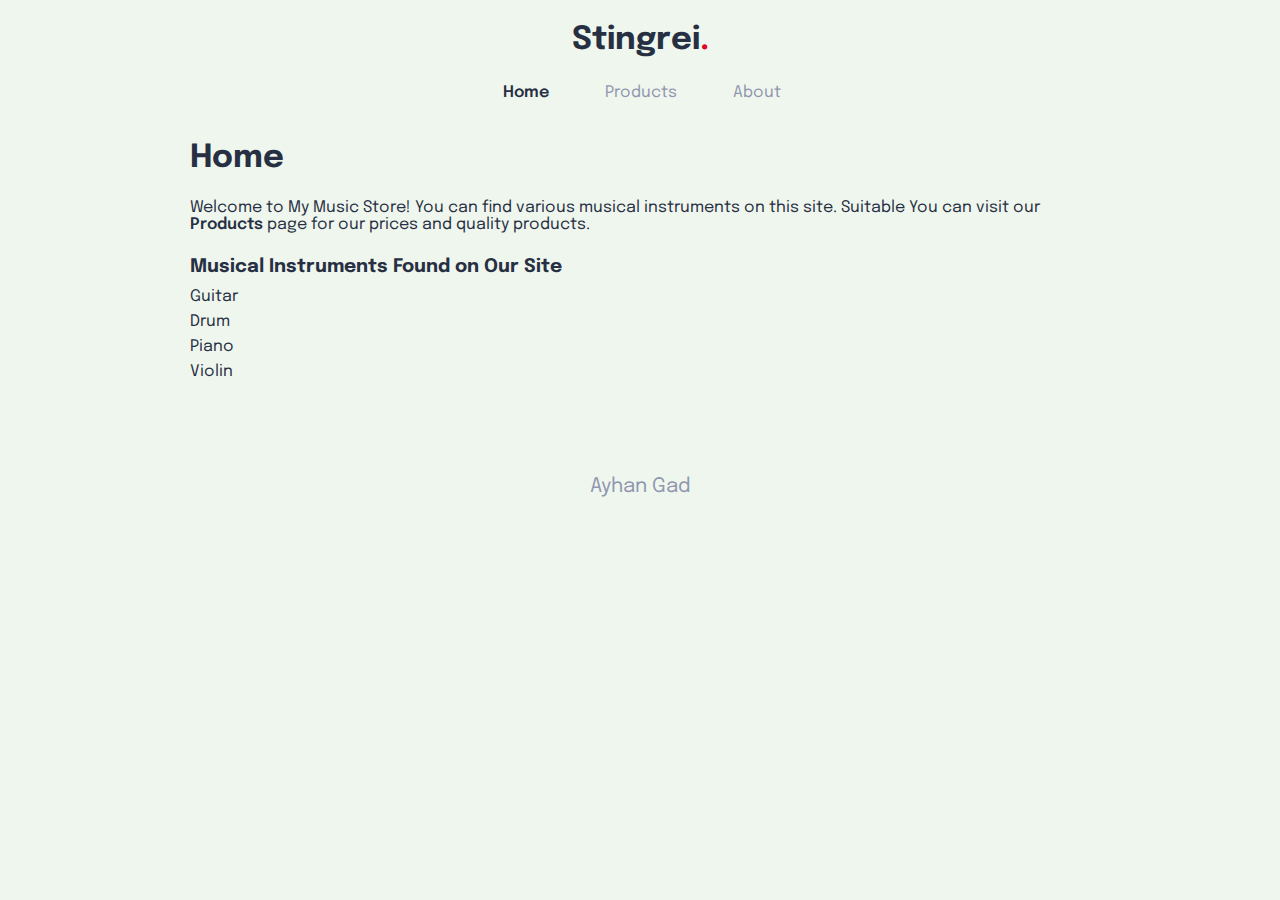
<file: index.html>
<!DOCTYPE html>
<html lang="en">

<head>
    <meta charset="UTF-8">
    <meta http-equiv="X-UA-Compatible" content="IE=edge">
    <meta name="viewport" content="width=device-width, initial-scale=1.0">
    <link rel="stylesheet" href="style/style.css">
    <link rel="preconnect" href="https://fonts.googleapis.com">
    <link rel="preconnect" href="https://fonts.gstatic.com" crossorigin>
    <link href="https://fonts.googleapis.com/css2?family=Epilogue:wght@400;600&display=swap" rel="stylesheet">
    <link rel="stylesheet" href="https://unicons.iconscout.com/release/v4.0.0/css/line.css">
    <title>Stingray</title>
</head>

<body>
    <header class="header">
        <h1>Stingrei<span>.</span></h1>
        <nav class="nav">
            <a href="index.html" class="nav-links active"><i class="uil uil-estate"></i>Home</a>
            <a href="products.html" class="nav-links"><i class="uil uil-minus-square"></i>Products</a>
            <a href="about.html" class="nav-links"><i class="uil uil-user-square"></i>About</a>
        </nav>
    </header>
    <section class="section">
        <h1>Home</h1>
        <p class="home-p">Welcome to My Music Store! You can find various musical instruments on this site. Suitable
            You can visit our <a href="" class="inline-link">Products</a> page for our prices and quality products.</p>
        <h3 class="index-h3">Musical Instruments Found on Our Site</h3>
        <ul class="instruments-ul">
            <li class="instruments-li">Guitar</li>
            <li class="instruments-li">Drum</li>
            <li class="instruments-li">Piano</li>
            <li class="instruments-li">Violin</li>
        </ul>
    </section>

    <footer class="footer"><a href="https://ayhangadirli.com/" target="_blank" class="footer-link">Ayhan Gad<i
                class="uil uil-arrow-up-right"></i></a></footer>



</body>

</html>
</file>
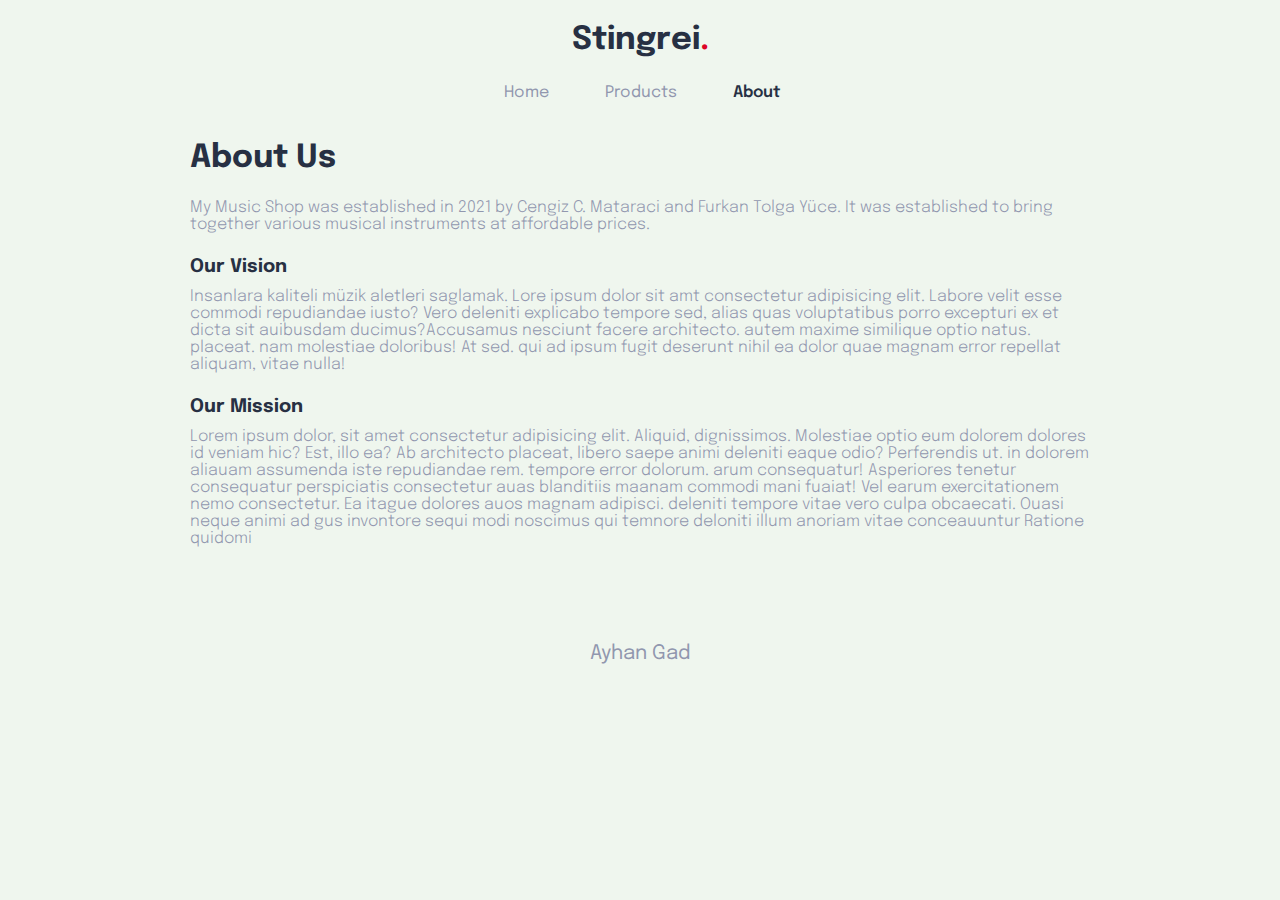
<file: about.html>
<!DOCTYPE html>
<html lang="en">

<head>
    <meta charset="UTF-8">
    <meta http-equiv="X-UA-Compatible" content="IE=edge">
    <meta name="viewport" content="width=device-width, initial-scale=1.0">
    <link rel="stylesheet" href="style/style.css">
    <link rel="preconnect" href="https://fonts.googleapis.com">
    <link rel="preconnect" href="https://fonts.gstatic.com" crossorigin>
    <link href="https://fonts.googleapis.com/css2?family=Epilogue:wght@400;600&display=swap" rel="stylesheet">
    <link rel="stylesheet" href="https://unicons.iconscout.com/release/v4.0.0/css/line.css">
    <title>Stingray</title>
</head>

<body>
    <header class="header">
        <h1>Stingrei<span>.</span></h1>
        <nav class="nav">
            <a href="index.html" class="nav-links"><i class="uil uil-estate"></i>Home</a>
            <a href="products.html" class="nav-links"><i class="uil uil-minus-square"></i>Products</a>
            <a href="about.html" class="nav-links active"><i class="uil uil-user-square"></i>About</a>
        </nav>
    </header>
    <section class="section">
        <h1>About Us</h1>
        <p class="home-p secondary-p">My Music Shop was established in 2021 by Cengiz C. Mataraci and Furkan Tolga Yüce. It was
            established to bring together various musical instruments at affordable prices.</p>
        <h3 class="index-h3">Our Vision</h3>
        <p class="home-p secondary-p">Insanlara kaliteli müzik aletleri saglamak. Lore ipsum dolor sit amt consectetur adipisicing
            elit. Labore velit esse commodi repudiandae iusto? Vero deleniti explicabo tempore sed, alias
            quas voluptatibus porro excepturi ex et dicta sit auibusdam ducimus?Accusamus nesciunt facere architecto.
            autem maxime similique optio natus. placeat. nam molestiae doloribus! At sed. qui
            ad ipsum fugit deserunt nihil ea dolor quae magnam error repellat aliquam, vitae nulla!</p>
        <h3 class="index-h3">Our Mission</h3>
        <p class="home-p secondary-p">Lorem ipsum dolor, sit amet consectetur adipisicing elit. Aliquid, dignissimos. Molestiae
            optio eum dolorem dolores id veniam hic? Est, illo ea? Ab architecto placeat, libero saepe animi deleniti
            eaque odio? Perferendis ut. in dolorem aliauam assumenda iste repudiandae rem. tempore error dolorum. arum
            consequatur! Asperiores tenetur consequatur perspiciatis consectetur auas
            blanditiis maanam commodi mani fuaiat! Vel earum exercitationem nemo consectetur. Ea itague dolores auos
            magnam adipisci. deleniti tempore vitae vero culpa obcaecati. Ouasi neque
            animi ad gus invontore sequi modi noscimus qui temnore deloniti illum anoriam vitae conceauuntur Ratione
            quidomi</p>

    </section>

    <footer class="footer"><a href="https://ayhangadirli.com/" target="_blank" class="footer-link">Ayhan Gad<i
                class="uil uil-arrow-up-right"></i></a></footer>



</body>

</html>
</file>
<file: style/style.css>
* {
  margin: 0;
  padding: 0;
  -webkit-box-sizing: border-box;
          box-sizing: border-box;
  font-family: 'Epilogue', sans-serif;
}

body {
  background-color: #EFF6EE;
}

.section {
  width: auto;
  max-width: 900px;
  margin: 0 auto;
}

.header {
  display: -webkit-box;
  display: -ms-flexbox;
  display: flex;
  -webkit-box-orient: vertical;
  -webkit-box-direction: normal;
      -ms-flex-direction: column;
          flex-direction: column;
  -webkit-box-pack: center;
      -ms-flex-pack: center;
          justify-content: center;
  -webkit-box-align: center;
      -ms-flex-align: center;
          align-items: center;
}

.header h1 {
  margin: 24px 0;
  color: #273043;
}

.header h1 span {
  color: #DD0426;
}

.nav {
  margin: 0 0 40px 0;
}

.nav-links {
  text-decoration: none;
  color: #9197AE;
  margin: 0 24px;
  text-align: center;
}

.active {
  color: #273043;
  font-weight: 600;
}

.nav-links i {
  font-size: 20px;
  margin-right: 4px;
}

.nav-links:hover {
  color: #F02D3A;
}

.section h1 {
  color: #273043;
  margin: 0 0 24px 0;
}

.home-p {
  font-size: 16px;
  color: #273043;
  margin: 0 0 24px 0;
}

.home-p a {
  text-decoration: none;
  color: #273043;
  font-weight: 600;
}

.home-p a:hover {
  color: #F02D3A;
}

.index-h3 {
  color: #273043;
  margin: 0 0 12px 0;
}

.instruments-ul {
  list-style: none;
  color: #273043;
}

.instruments-li {
  margin: 0 0 8px 0;
}

.card-wrapper {
  display: -webkit-box;
  display: -ms-flexbox;
  display: flex;
  -webkit-box-orient: vertical;
  -webkit-box-direction: normal;
      -ms-flex-direction: column;
          flex-direction: column;
}

.card-thirds {
  display: -webkit-box;
  display: -ms-flexbox;
  display: flex;
  -webkit-box-pack: justify;
      -ms-flex-pack: justify;
          justify-content: space-between;
  -webkit-box-align: center;
      -ms-flex-align: center;
          align-items: center;
  margin: 0 0 32px 0;
}

.cards {
  background-color: white;
  display: -webkit-box;
  display: -ms-flexbox;
  display: flex;
  -webkit-box-orient: vertical;
  -webkit-box-direction: normal;
      -ms-flex-direction: column;
          flex-direction: column;
  width: 260px;
  height: -webkit-fit-content;
  height: -moz-fit-content;
  height: fit-content;
  border-radius: 16px;
  overflow: hidden;
  -webkit-box-shadow: 4px 0 32px #2730431f;
          box-shadow: 4px 0 32px #2730431f;
}

.cards:hover {
  -webkit-transform: translate(0, -8px);
          transform: translate(0, -8px);
  -webkit-transition: 100ms;
  transition: 100ms;
  cursor: pointer;
  -webkit-box-shadow: 4px 0 32px #27304339;
          box-shadow: 4px 0 32px #27304339;
}

.cards img {
  -o-object-fit: cover;
     object-fit: cover;
  height: 200px;
}

.card-content {
  display: -webkit-box;
  display: -ms-flexbox;
  display: flex;
  -webkit-box-orient: vertical;
  -webkit-box-direction: normal;
      -ms-flex-direction: column;
          flex-direction: column;
}

.card-header {
  margin: 12px 8px 8px 8px;
  color: #273043;
}

.card-price {
  display: -webkit-box;
  display: -ms-flexbox;
  display: flex;
  -webkit-box-pack: end;
      -ms-flex-pack: end;
          justify-content: end;
  margin: 16px 8px 8px 0;
  color: #9197AE;
}

.footer {
  display: -webkit-box;
  display: -ms-flexbox;
  display: flex;
  -webkit-box-pack: center;
      -ms-flex-pack: center;
          justify-content: center;
  -webkit-box-align: center;
      -ms-flex-align: center;
          align-items: center;
  margin: 96px 0 64px 0;
}

.footer-link {
  text-decoration: none;
  color: #9197AE;
  font-size: 20px;
}

.footer-link:hover {
  color: #F02D3A;
}

.secondary-p {
  color: #9197AE;
  font-weight: 300;
}
/*# sourceMappingURL=style.css.map */
</file>
